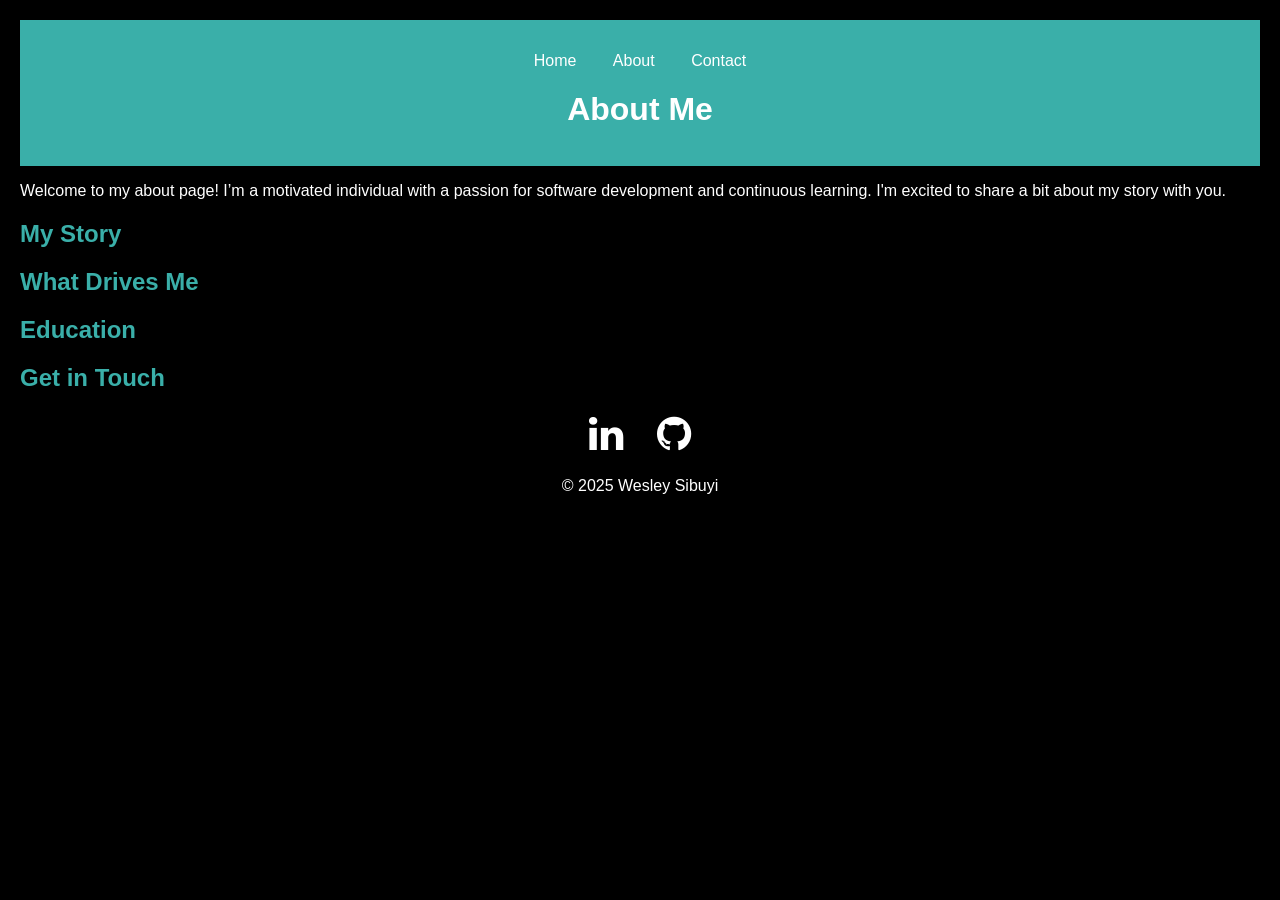
<file: about.html>
<!DOCTYPE html>
<html lang="en">
<head>
    <meta charset="UTF-8">
    <meta name="viewport" content="width=device-width, initial-scale=1.0">
    <title>About Wesley Sibuyi</title>
    <link href="https://fonts.googleapis.com/css2?family=Roboto:wght@400;700&display=swap" rel="stylesheet">
    <link rel="stylesheet" href="https://cdnjs.cloudflare.com/ajax/libs/font-awesome/4.7.0/css/font-awesome.min.css">
    <style>
        header {
            background: #3AAFA9;
            color: white;
            text-align: center;
            padding: 1rem 0;
        }

        nav ul {
            padding: 0;
            list-style: none;
        }

        nav ul li {
            display: inline;
            margin: 0 1rem;
        }

        nav a {
            color: white;
            text-decoration: none;
        }

        body {
            font-family: 'Segoe UI', Tahoma, Geneva, Verdana, sans-serif;
            background-color: #000; /* Set background to black */
            margin: 0;
            padding: 20px;
            text-align: justify;
            color: white; /* Ensure text is visible on black background */
        }

        h1 {
            color: white; /* Change About Me heading to white */
        }

        h2 {
            cursor: pointer; /* Change cursor to pointer for clickable headings */
            color: #3AAFA9; /* Color for headings */
            margin-top: 20px;
        }

        .content {
            display: none; /* Initially hide content */
            padding: 10px;
            background-color: #3AAFA9;
            border-radius: 5px;
            margin-top: 10px;
        }

        footer {
            text-align: center;
            margin-top: 20px;
            color: #fff; /* Ensure footer text is visible */
        }

        .social-media {
            margin: 20px 0;
        }

        .social-media a {
            color: white;
            font-size: 40px; /* Increase icon size */
            margin: 0 15px;
            transition: transform 0.3s, color 0.3s;
        }

        .social-media a:hover {
            transform: scale(1.3); /* Scale effect on hover */
            color: #3AAFA9; /* Change color on hover */
        }
    </style>
    <script>
        function toggleContent(id) {
            const content = document.getElementById(id);
            if (content.style.display === "none" || content.style.display === "") {
                content.style.display = "block"; // Show content
            } else {
                content.style.display = "none"; // Hide content
            }
        }
    </script>
</head>
<body>
    <header>
        <nav>
            <ul>
                <li><a href="index.html">Home</a></li>
                <li><a href="about.html">About</a></li>
                <li><a href="contact.html">Contact</a></li>
            </ul>
        </nav>
        <h1>About Me</h1>
    </header>

    <div class="container">
        <section>
            <p>Welcome to my about page! I’m a motivated individual with a passion for software development and continuous learning. I'm excited to share a bit about my story with you.</p>
        </section>

        <h2 onclick="toggleContent('myStory')">My Story</h2>
        <div class="content" id="myStory">
            <p>I started my journey in the world of technology in 2021, and that's when I realized my love for working with technology. Over the years, I've developed strong skills in SAQA Technical Support, allowing me to gain more technical knowledge.</p>
        </div>

        <h2 onclick="toggleContent('whatDrivesMe')">What Drives Me</h2>
        <div class="content" id="whatDrivesMe">
            <p>The desire to empower others through technology motivates me every day. I believe that accurate and accessible information can lead to better outcomes and drive change.</p>
        </div>

        <h2 onclick="toggleContent('education')">Education</h2>
        <div class="content" id="education">
            <p>I hold several certifications that have equipped me with essential computer skills in the digital world:</p>
            <div class="certification-box" onclick="window.location.href='https://www.icdl.org/'">
                ICDL Certification
            </div>
            <div class="certification-box" onclick="window.location.href='https://www.comptia.org/certifications/a'">
                CompTIA A+ Certification
            </div>
            <div class="certification-box" onclick="window.location.href='https://www.comptia.org/certifications/network'">
                CompTIA N+ Certification
            </div>
            <div class="certification-box" onclick="window.location.href='https://www.comptia.org/certifications/security'">
                CompTIA Security+ Certification
            </div>
            <div class="certification-box" onclick="window.location.href='https://www.example.com/software-development'">
                Software Development
            </div>
        </div>

        <h2 onclick="toggleContent('getInTouch')">Get in Touch</h2>
        <div class="content" id="getInTouch">
            <p>If you’d like to connect, feel free to reach out!</p>
            <a href="mailto:wesleymthunzi033@gmail.com" style="color: #3AAFA9;">Email Me</a>
        </div>
    </div>

    <footer>
        <div class="social-media">
            <a href="https://www.linkedin.com/in/wesley-sibuyi-720387250/overlay/about-this-profile/?lipi=urn%3Ali%3Apage%3Ad_flagship3_profile_view_base%3BUOlBw97RT7aRbMckbzn%2FOA%3D%3D" target="_blank"><i class="fa fa-linkedin"></i></a>
            <a href="https://github.com/Bambata12/wesley" target="_blank"><i class="fa fa-github"></i></a>
        </div>
        <p>&copy; 2025 Wesley Sibuyi</p>
    </footer>
</body>
</html>
</file>
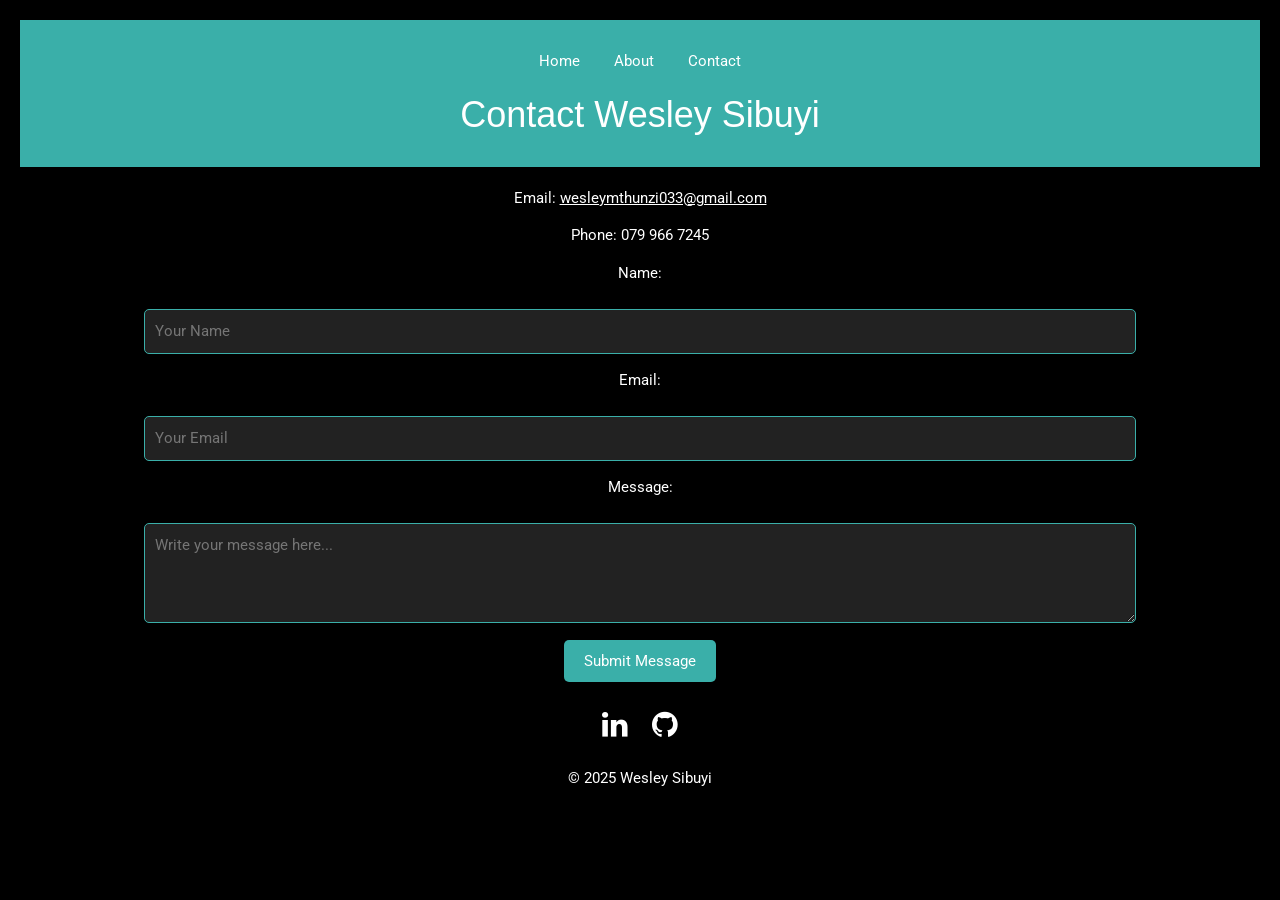
<file: contact.html>
<!DOCTYPE html>
<html lang="en">
<head>
    <meta charset="UTF-8">
    <meta name="viewport" content="width=device-width, initial-scale=1.0">
    <title>Contact Wesley Sibuyi</title>
    <link href="https://fonts.googleapis.com/css2?family=Roboto:wght@400;700&display=swap" rel="stylesheet">
    <link rel="stylesheet" href="https://www.w3schools.com/w3css/4/w3.css">
    <link rel="stylesheet" href="https://cdnjs.cloudflare.com/ajax/libs/font-awesome/4.7.0/css/font-awesome.min.css">
    <style>
        body {
            font-family: 'Roboto', sans-serif;
            background-color: #000; /* Set background to black */
            margin: 0;
            padding: 20px;
            text-align: center;
            color: white; /* Ensure text is visible on black background */
        }

        header {
            background: #3AAFA9;
            color: white; /* Set header text to white */
            text-align: center;
            padding: 1rem 0;
        }

        nav ul {
            padding: 0;
            list-style: none;
        }

        nav ul li {
            display: inline;
            margin: 0 1rem;
        }

        nav a {
            color: white;
            text-decoration: none;
        }

        h1 {
            color: white; /* Set h1 text to white */
        }

        .contact-info {
            margin-top: 20px;
        }

        input {
            width: 80%;
            margin-top: 10px;
            padding: 10px;
            border-radius: 5px;
            border: 1px solid #3AAFA9;
            background-color: #222;
            color: white;
        }

        textarea {
            width: 80%;
            height: 100px;
            margin-top: 10px;
            padding: 10px;
            border-radius: 5px;
            border: 1px solid #3AAFA9;
            background-color: #222;
            color: white;
        }

        button {
            background-color: #3AAFA9;
            border: none;
            color: white;
            padding: 10px 20px;
            border-radius: 5px;
            cursor: pointer;
            margin-top: 10px;
        }

        button:hover {
            background-color: #2a8c8a; /* Darker shade on hover */
        }

        footer {
            margin-top: 20px;
            color: white; /* Ensure footer text is visible */
        }

        .social-media {
            margin: 20px 0;
        }

        .social-media a {
            color: white;
            font-size: 30px; /* Increase icon size */
            margin: 0 10px;
            transition: transform 0.3s, color 0.3s;
        }

        .social-media a:hover {
            transform: scale(1.2); /* Scale effect on hover */
            color: #3AAFA9; /* Change color on hover */
        }
    </style>
    <script>
        function showEmailAlert() {
            alert("You can reach me at wesleymthunzi033@gmail.com");
        }

        function submitMessage() {
            const name = document.getElementById("name").value;
            const email = document.getElementById("email").value;
            const message = document.getElementById("message").value;

            if (name.trim() === "" || email.trim() === "" || message.trim() === "") {
                alert("Please fill in all fields before submitting.");
            } else {
                alert(`Your message has been submitted.\nName: ${name}\nEmail: ${email}\nMessage: ${message}`);
                document.getElementById("name").value = ""; // Clear the name input
                document.getElementById("email").value = ""; // Clear the email input
                document.getElementById("message").value = ""; // Clear the textarea
            }
        }
    </script>
</head>
<body>
    <header>
        <nav>
            <ul>
                <li><a href="index.html">Home</a></li>
                <li><a href="about.html">About</a></li>
                <li><a href="contact.html">Contact</a></li>
            </ul>
        </nav>
        <h1>Contact Wesley Sibuyi</h1>
    </header>
    <div class="contact-info">
        <p>Email: <a href="#" onclick="showEmailAlert()">wesleymthunzi033@gmail.com</a></p>
        <p>Phone: 079 966 7245</p>
        
        <p>Name:</p>
        <input type="text" id="name" placeholder="Your Name">
        
        <p>Email:</p>
        <input type="email" id="email" placeholder="Your Email">
        
        <p>Message:</p>
        <textarea id="message" placeholder="Write your message here..."></textarea>
        <br>
        <button onclick="submitMessage()">Submit Message</button>
    </div>
    <footer>
        <div class="social-media">
            <a href="https://www.linkedin.com/in/wesley-sibuyi-720387250/overlay/about-this-profile/?lipi=urn%3Ali%3Apage%3Ad_flagship3_profile_view_base%3BUOlBw97RT7aRbMckbzn%2FOA%3D%3D" target="_blank"><i class="fa fa-linkedin"></i></a>
            <a href="https://github.com/Bambata12/wesley" target="_blank"><i class="fa fa-github"></i></a>
        </div>
        <p>&copy; 2025 Wesley Sibuyi</p>
    </footer>
</body>
</html>
</file>
